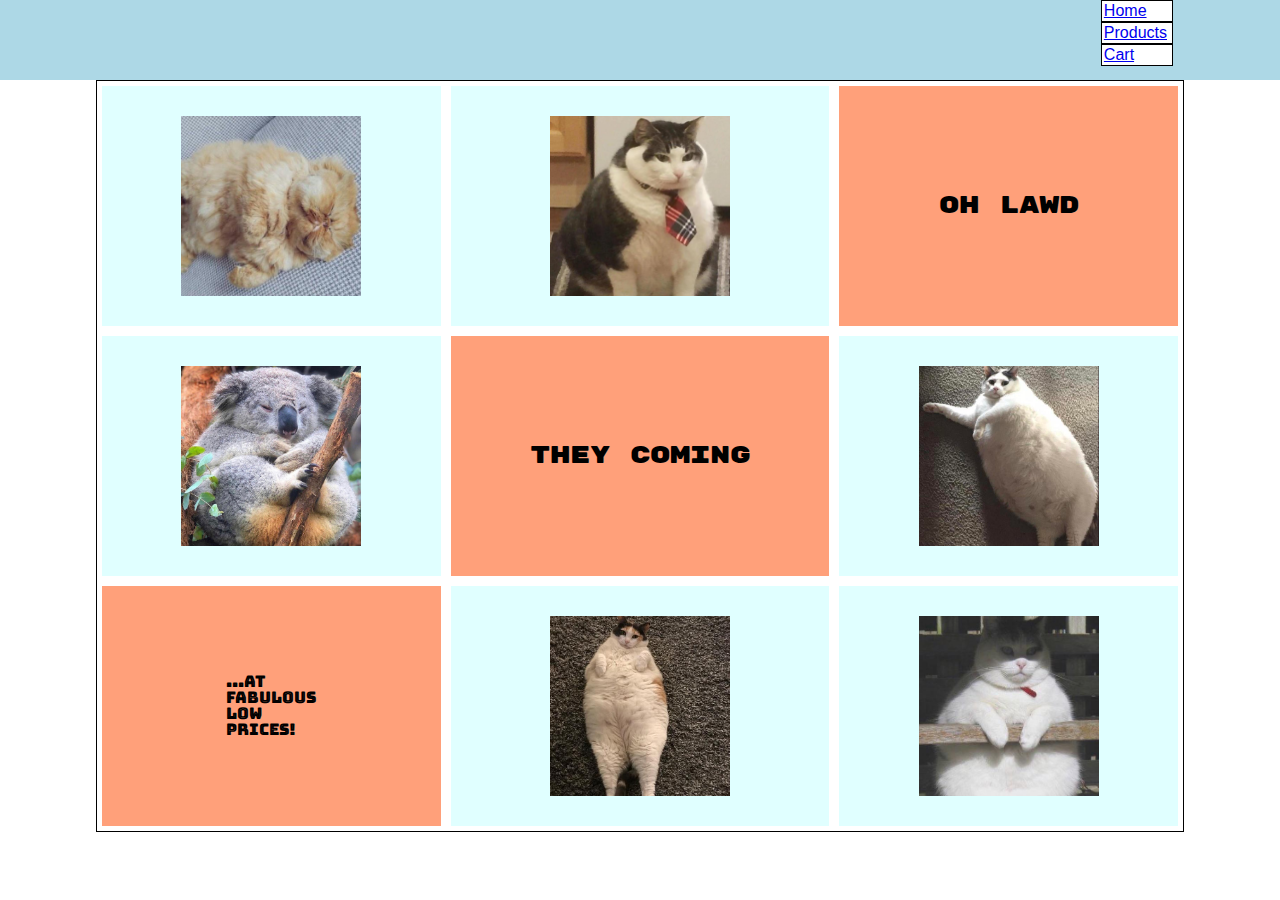
<file: index.html>
<!DOCTYPE html>
<html lang="en">
<head>
    <meta charset="UTF-8">
    <meta name="viewport" content="width=device-width, initial-scale=1.0">
    <meta http-equiv="X-UA-Compatible" content="ie=edge">
    <title>Get Your Units Here</title>
    <link rel="stylesheet" href="reset.css">
    <link rel="stylesheet" href="new-styles.css">
</head>
<body>
    <header>
        <h1>
            <nav>
                <ul>
                    <li>
                        <a href="./">Home</a>
                    </li>
                    <li>
                        <a href="../product/">Products</a>
                    </li>
                    <li>
                        <a href="../shopping-cart/">Cart</a>
                    </li>
                </ul>
            </nav>
        </h1>
    </header>

    <section>
        <div class="photobox">
            <div class="photo">
                <img src="./assets/baby.jpg">
            </div>
            <div class="photo">
                    <img src="./assets/boss.jpg">
            </div>
            <div class="text">
                OH LAWD
            </div>
            <div class="photo">
                    <img src="./assets/gday.jpg">
            </div>
            <div class="text">
                THEY COMING
            </div>
            <div class="photo">
                <img src="./assets/himwhomustnotbenamed.jpg">
            </div>
            <div class="classy-text">
                ...At <br>fabulous<br> low <br> prices!
            </div>
            <div class="photo">
                <img src="./assets/longman.jpg">
            </div>
            <div class="photo">
                    <img src="./assets/mrbigs.jpg">
            </div>
        </div>
    </section>

</body>
</html>
</file>
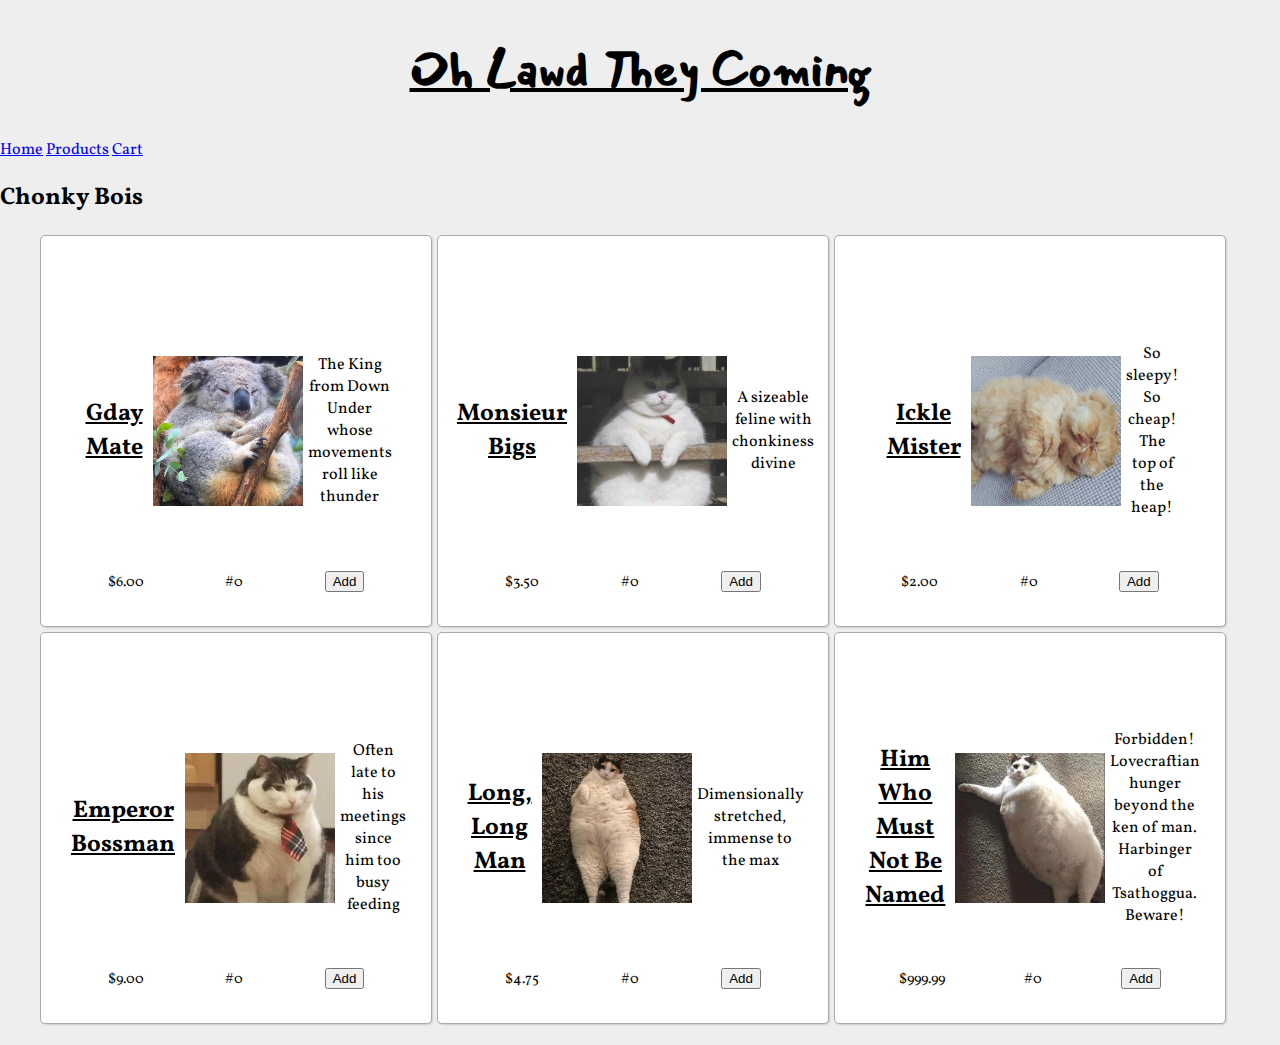
<file: product/index.html>
<!DOCTYPE html>
<html lang="en">
<head>
    <meta charset="UTF-8">
    <meta name="viewport" content="width=device-width, initial-scale=1.0">
    <meta http-equiv="X-UA-Compatible" content="ie=edge">
    <title>Chonking Products</title>
    <link rel="stylesheet" href="../common/main.css">
    <link rel="stylesheet" href="products.css">
</head>
<body>
    <header>
        <h1>Oh Lawd They Coming</h1>
        <nav>
            <a href="../">Home</a>
            <a href="../product/">Products</a>
            <a href="../shopping-cart/">Cart</a>
        </nav>
    </header>

    <main>
        <h2>Chonky Bois</h2>
        <ul id="chonks"></ul>
    </main>

    <script src="products.js" type="module"></script>
</body>
</html>
</file>
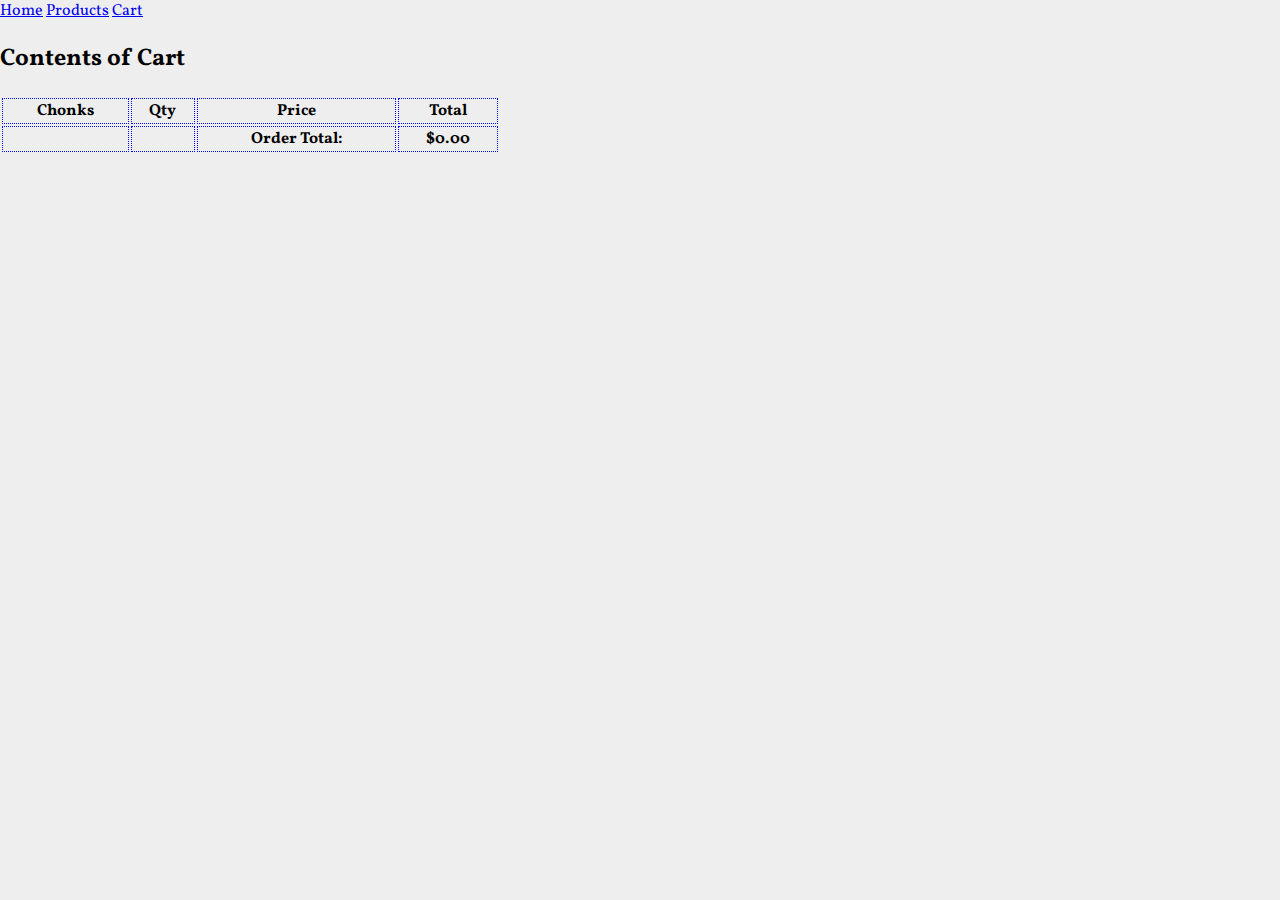
<file: shopping-cart/index.html>
<!DOCTYPE html>
<html lang="en">
<head>
    <meta charset="UTF-8">
    <meta name="viewport" content="width=device-width, initial-scale=1.0">
    <meta http-equiv="X-UA-Compatible" content="ie=edge">
    <link rel="stylesheet" href="../common/main.css">
    <link rel="stylesheet" href="style.css">
    <title>Shopping Cart</title>
</head>
<body>

    <nav>
        <a href="../">Home</a>
        <a href="../product/">Products</a>
        <a href="../shopping-cart/">Cart</a>
    </nav>

    <h2>Contents of Cart</h2>

<table>
        <thead>
            <tr>
                <th class="align-left">Chonks</th>
                <th>Qty</th>
                <th>Price</th>
                <th>Total</th>
            </tr>
        </thead>

        <tbody>
            
        </tbody>

        <tfoot>
            <tr>
                <th></th>
                <th></th>
                <th>Order Total:</th>
                <th id="order-total-cell"></th>
            </tr>
        </tfoot>
</table>

    <div>
        <button id="place-order" class='hidden'>Place Order</button>
    </div>

    <script src="app.js" type="module"></script>
</body>
</html>
</file>
<file: new-styles.css>
@import url('https://fonts.googleapis.com/css?family=Bungee+Inline|Rubik+Mono+One&display=swap');


* {
    box-sizing: border-box;
}

html, body {
    height: 100%;
    font-family: Verdana, Geneva, Tahoma, sans-serif;
}

header {
    background: lightblue;
    height: 80px;
    display: flex;
    justify-content: flex-end;
}

header ul {
    margin-right: 110px;
    width: 40%;
}

li {
   background-color: white;
   justify-content: center;
   align-content: center;
   padding: 2px;
   border: 1px black solid;
}

section {
    display: flex;
    justify-content: center;
    align-content: center;
}

.photobox {
    display: grid;
    grid-template-columns:auto auto auto;
    grid-auto-rows: 250px;
    grid-auto-columns: 200px;
    width: 85%;
    background: darkgray;
    border: 1px solid;
    margin: auto;
}
.photo {
    display: flex;
    justify-content: center;
    align-items: center;
    background-color: lightcyan;
    border: 5px white solid;
}

.text {
    display: flex;
    justify-content: center;
    align-items: center;
    background-color: lightsalmon;
    border: 5px white solid;
    font-family: 'Rubik Mono One', sans-serif;
    font-size: 1.5em;
}

.classy-text {
    display: flex;
    justify-content: center;
    align-items: center;
    background-color: lightsalmon;
    border: 5px white solid;
    font-family: 'Bungee Inline', cursive;
}

img {
    height: 180px;
    width: 180px;
    display: flex;
    justify-content: center;
    align-items: center;
}
</file>
<file: common/main.css>
@import url('https://fonts.googleapis.com/css?family=Vollkorn&display=swap');
@import url('https://fonts.googleapis.com/css?family=Mansalva&display=swap');

body {
    font-family: 'Vollkorn', serif;
    background: #eee;
    margin: 0;
}

.home-img {
    width: 250px;
    height: 250px;
}

h1 {
    display: flex;
    justify-content: center;
    align-content: center;
    text-decoration: underline;
    font-family: 'Mansalva', cursive;
    font-size: 3em;
}
</file>
<file: product/products.css>
.chonk-img {
    display: flex;
    justify-content: center;
    border: 1px dashed black;
    align-items: center;
    padding: 105px;
}

#chonks {
    padding: 20;
    display: flex;
    flex-wrap: wrap;
}

#chonks li {
    list-style: none;
    position: relative;
    background: white;
    border: 1px solid #aaa;
    border-radius: 5px;
    width: 180px;
    height: 180px;
    margin-right: 5px;
    margin-bottom: 5px;
    text-align: center;
    box-shadow: 1px 1px 2px #ccc;
    transition: transform 200ms ease-in-out;
}

#chonks li:hover {
    box-shadow: 2px 2px 3px #bbb;
    transform: translate3d(-1px, -1px, 0);
}

#chonks li h3 {
    font-size: 1.5rem;
    margin: 5px;
    text-decoration: underline;
}

#chonks li img {
    width: 150px;
    height: 150px;
    margin-block: 5px;
    padding: 5px;
}

.price {
    font-size: 0.9rem;
    position: absolute;
    bottom: 0;
    left: 0; 
    right: 0;
    margin-bottom: 5px;
    display: flex;
    justify-content: space-evenly;
    align-items: center;
}

.price button {
    transition: color 200ms ease-in-out;
}
.price button:hover {
    background: #aaa;
    color: white;
}

.center-pad {
    padding: 15px;
}
</file>
<file: shopping-cart/style.css>
table {
    width: 100%;
    max-width: 500px;
}

td, th {
    text-align: center;
    border: dotted 1px blue;
}

.hidden {
    display: none;
}
</file>
